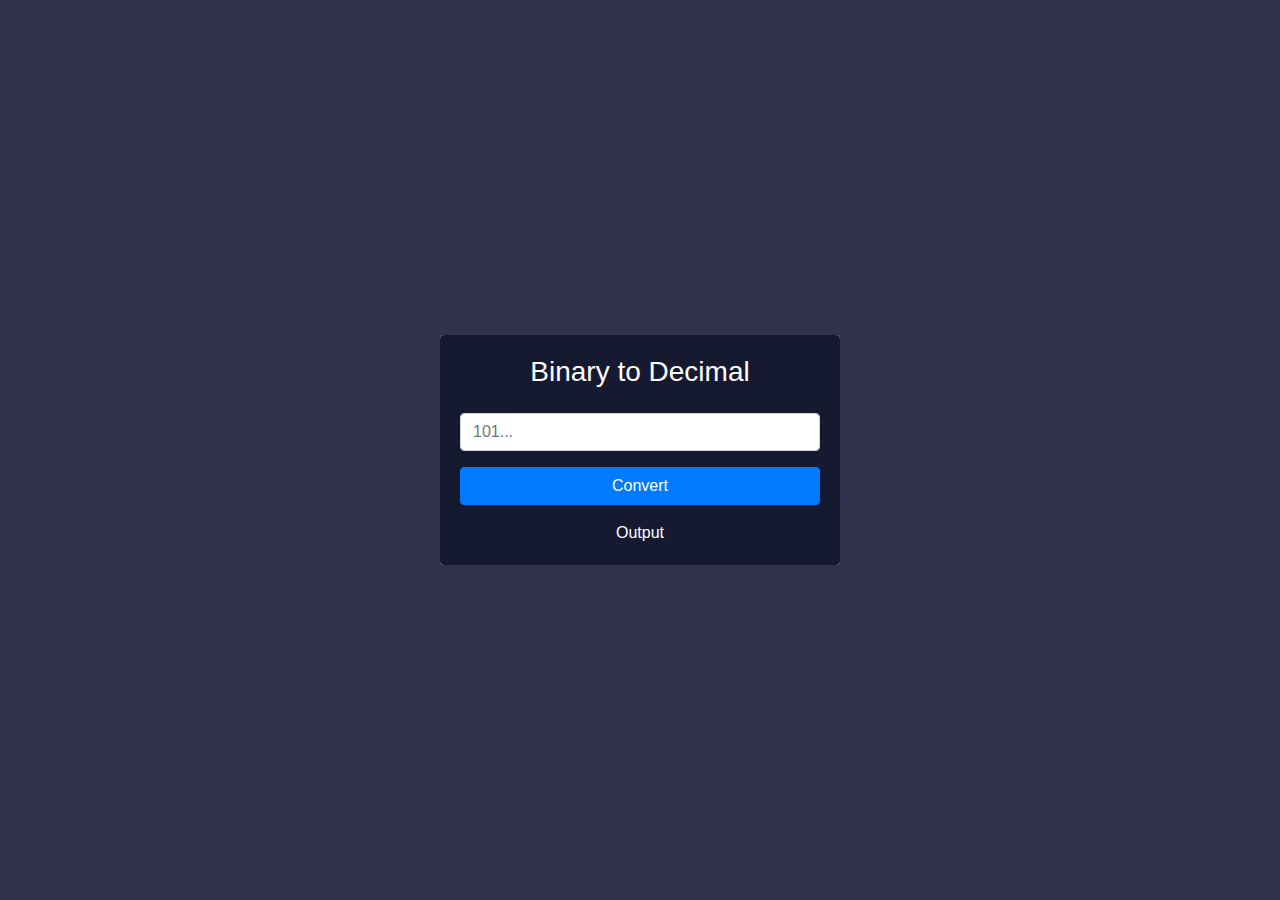
<file: index.html>
<!DOCTYPE html>
<html lang="en">
  <head>
    <meta charset="UTF-8" />
    <meta name="viewport" content="width=device-width, initial-scale=1.0" />
    <title>Binary to Decimal</title>
    <link
      rel="stylesheet"
      href="https://cdn.jsdelivr.net/npm/bootstrap@4.0.0/dist/css/bootstrap.min.css"
      integrity="sha384-Gn5384xqQ1aoWXA+058RXPxPg6fy4IWvTNh0E263XmFcJlSAwiGgFAW/dAiS6JXm"
      crossorigin="anonymous"
    />
  
  </head>
  <body style="padding:0; margin: 0;">
    <div
      class="container d-flex justify-content-center align-items-center"
      style="height: 100vh; min-width:100%; background-color: #31304D;"
    >
      <div class="card  " style="width: 400px;  border: none;">
        <div class="card-body d-flex flex-column align-items-center rounded" style="background-color:#161A30; color:white; ">
          <h3 class="pb-3">Binary to Decimal</h1>

          <input type="text" class="mb-3 form-control" placeholder="101..." id="binary" />
          <button class="btn btn-primary w-100 mb-3" onClick="binaryToDecimal()">Convert</button>

          <span style="font-weight: 500;" id="output">Output</span>
        </div>
      </div>
    </div>

    <script src="script.js"></script>
  </body>
</html>
</file>
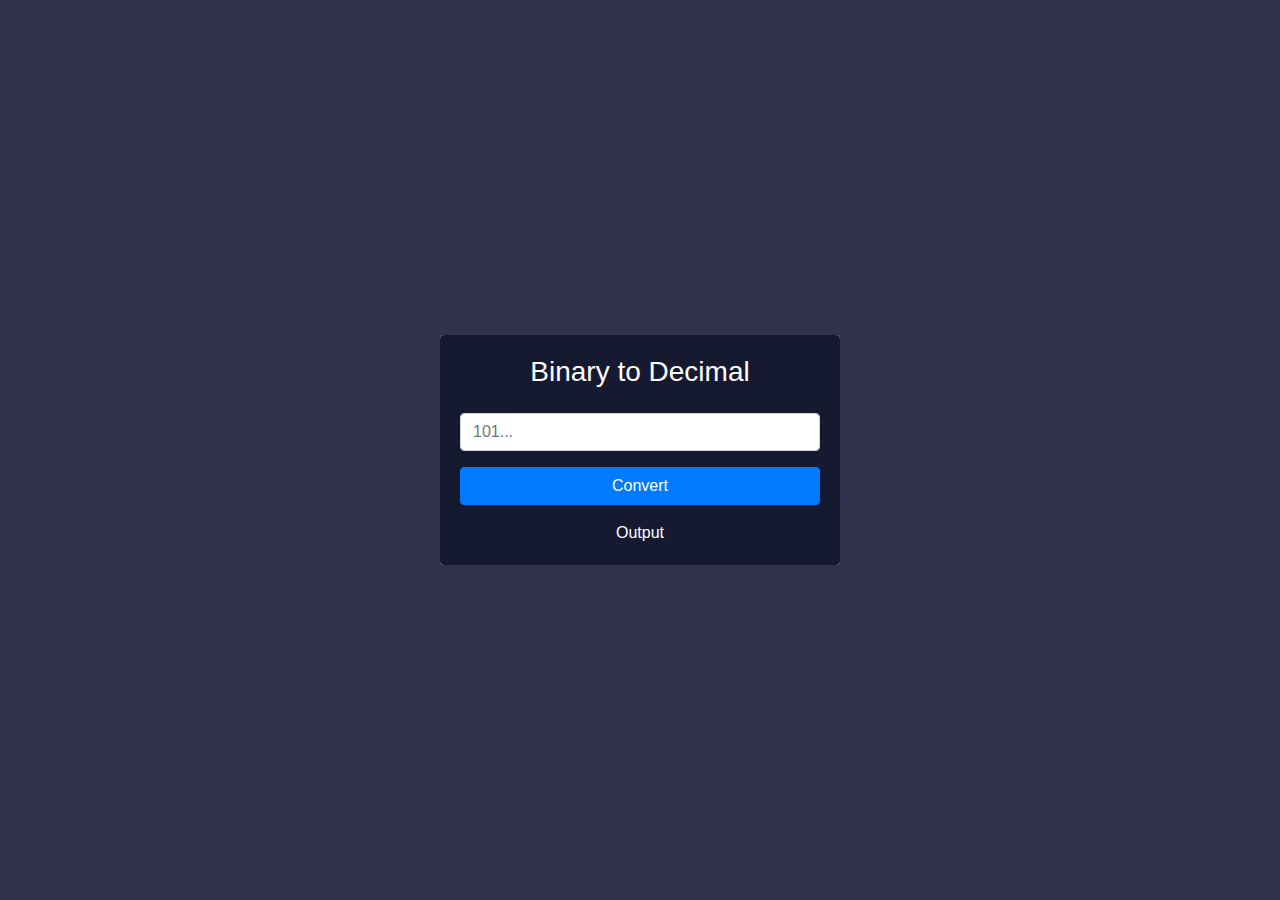
<file: bin2dec/index.html>
<!DOCTYPE html>
<html lang="en">
  <head>
    <meta charset="UTF-8" />
    <meta name="viewport" content="width=device-width, initial-scale=1.0" />
    <title>Binary to Decimal</title>
    <link
      rel="stylesheet"
      href="https://cdn.jsdelivr.net/npm/bootstrap@4.0.0/dist/css/bootstrap.min.css"
      integrity="sha384-Gn5384xqQ1aoWXA+058RXPxPg6fy4IWvTNh0E263XmFcJlSAwiGgFAW/dAiS6JXm"
      crossorigin="anonymous"
    />
  </head>
  <body style="padding: 0; margin: 0">
    <div
      class="container d-flex justify-content-center align-items-center"
      style="height: 100vh; min-width: 100%; background-color: #31304d"
    >
      <div class="card" style="width: 400px; border: none">
        <div
          class="card-body d-flex flex-column align-items-center rounded"
          style="background-color: #161a30; color: white"
        >
          <h3 class="pb-3">Binary to Decimal</h3>
          <div
            id="alert"
            class="alert alert-danger"
            style="display: none"
          ></div>
          <input
            type="text"
            class="mb-3 form-control"
            placeholder="101..."
            id="binary"
          />

          <button
            class="btn btn-primary w-100 mb-3"
            onClick="binaryToDecimal()"
          >
            Convert
          </button>

          <span style="font-weight: 500" id="output">Output</span>
        </div>
      </div>
    </div>

    <script src="script.js"></script>
  </body>
</html>
</file>
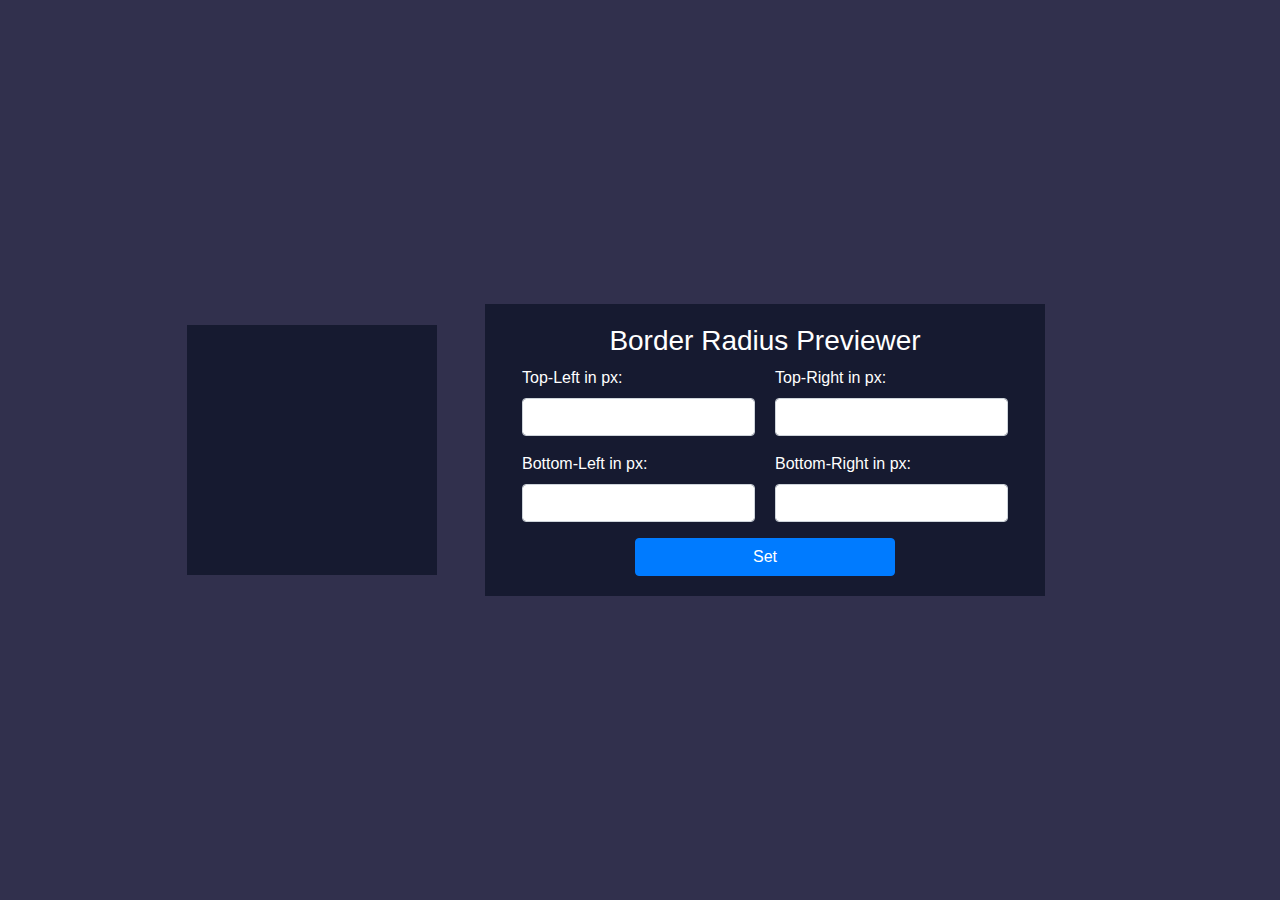
<file: border-radius-previewer/index.html>
<!DOCTYPE html>
<html lang="en">
  <head>
    <meta charset="UTF-8" />
    <meta name="viewport" content="width=device-width, initial-scale=1.0" />
    <title>Border Radius Previewer</title>
    <link
      rel="stylesheet"
      href="https://cdn.jsdelivr.net/npm/bootstrap@4.0.0/dist/css/bootstrap.min.css"
      integrity="sha384-Gn5384xqQ1aoWXA+058RXPxPg6fy4IWvTNh0E263XmFcJlSAwiGgFAW/dAiS6JXm"
      crossorigin="anonymous"
    />
  </head>
  <body>
    <div
      class="container d-flex flex-row justify-content-center align-items-center"
      style="min-width: 100%; height: 100vh; background-color: #31304d"
    >
      <div
        id="box"
        style="width: 250px; height: 250px; background-color: #161a30"
      ></div>

      <div class="card m-5 rounded" style="width: 35rem; border: #161a30">
        <div class="card-body" style="background-color: #161a30; color: white">
          <form
            onsubmit="changeBorderRadius(); return false"
            class="d-flex align-items-center flex-column"
          >
            <h3 class="text-center">Border Radius Previewer</h3>

            <div class="d-flex justify-content-center">
              <div style="margin-right: 20px">
                <label for="top-left" class="me-4">Top-Left in px: </label>
                <div class="alert alert-danger" id="alert-1"></div>
                <input
                  class="form-control mb-3 w-100"
                  style="height: fit-content"
                  id="top-left"
                  type="text"
                />
              </div>
              <div>
                <label for="top-right">Top-Right in px: </label>
                <div class="alert alert-danger" id="alert-2"></div>
                <input
                  id="top-right"
                  class="form-control mb-3 w-100"
                  style="height: fit-content"
                  type="text"
                />
              </div>
            </div>

            <div class="d-flex justify-content-center">
              <div style="margin-right: 20px">
                <label for="bottom-left">Bottom-Left in px:</label>
                <div class="alert alert-danger" id="alert-3"></div>
                <input id="bottom-left" class="form-control mb-3" type="text" />
              </div>

              <div>
                <label for="bottom-left">Bottom-Right in px:</label>
                <div class="alert alert-danger" id="alert-4"></div>
                <input
                  id="bottom-right"
                  class="form-control mb-3"
                  type="text"
                />
              </div>
            </div>

            <button class="btn btn-primary w-50 float-center">Set</button>
          </form>
        </div>
      </div>
    </div>
    <script src="script.js"></script>
  </body>
</html>
</file>
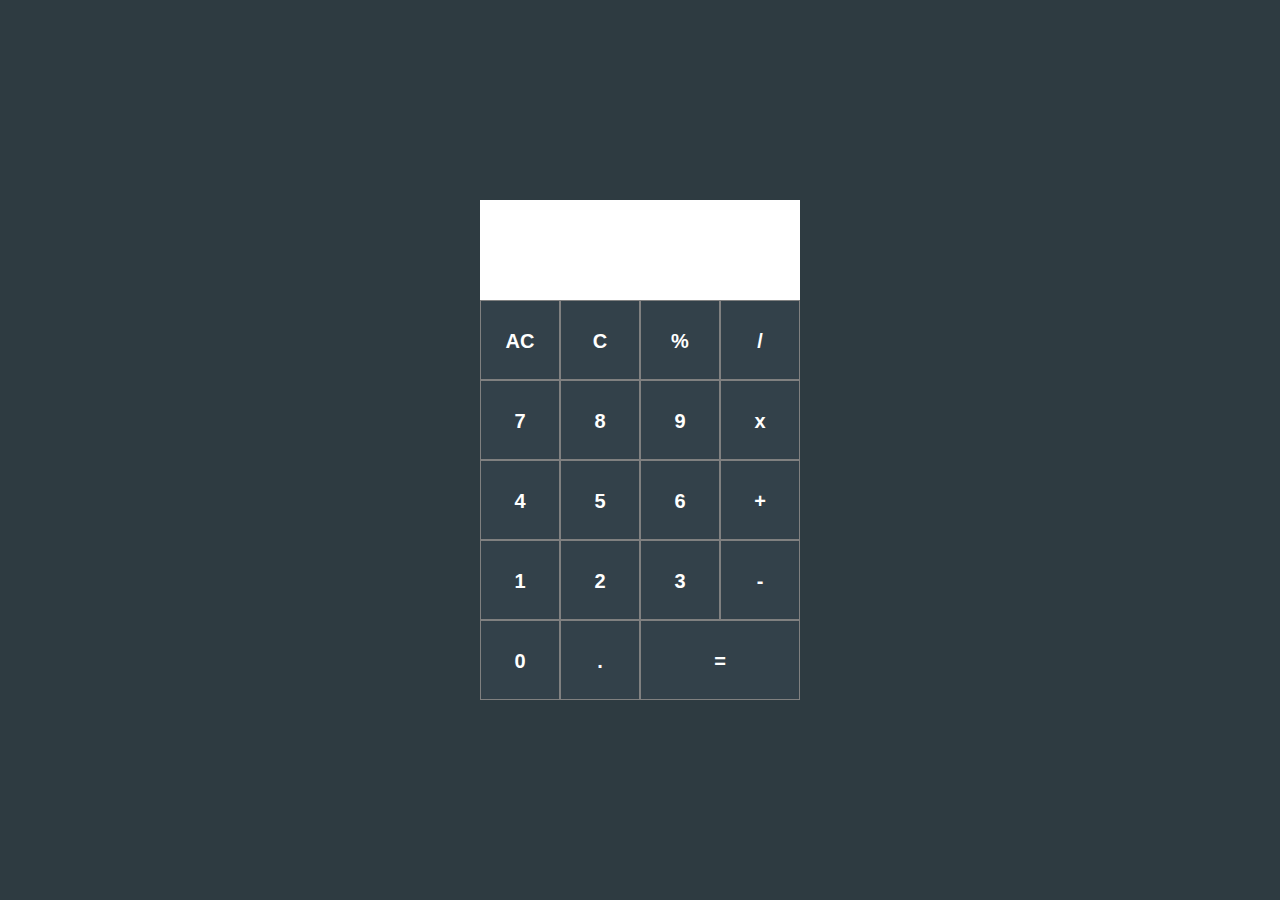
<file: calculator/index.html>
<!DOCTYPE html>
<html lang="en">
  <head>
    <meta charset="UTF-8" />
    <meta name="viewport" content="width=device-width, initial-scale=1.0" />
    <title>Calculator</title>
    <link rel="stylesheet" href="style.css" />
    <link
      rel="stylesheet"
      href="https://cdn.jsdelivr.net/npm/bootstrap@4.0.0/dist/css/bootstrap.min.css"
      integrity="sha384-Gn5384xqQ1aoWXA+058RXPxPg6fy4IWvTNh0E263XmFcJlSAwiGgFAW/dAiS6JXm"
      crossorigin="anonymous"
    />
  </head>
  <body>
    <!-- User can see a display showing the current number entered or the result of the last operation.
    User can see an entry pad containing buttons for the digits 0-9, operations - '+', '-', '/', and '=', a 'C' button (for clear), and an 'AC' button (for clear all).
    User can enter numbers as sequences up to 8 digits long by clicking on digits in the entry pad. Entry of any digits more than 8 will be ignored. -->
    <div class="container d-flex justify-content-center align-items-center">
      <div class="cal d-flex flex-column">
        <div id="display" class="display w-100"></div>
        <div class="d-flex flex-row w-100">
          <div id="AC" class="button col">AC</div>
          <div id="C" class="button col">C</div>
          <div id="%" class="button col">%</div>
          <div id="/" class="button col">/</div>
        </div>
        <div class="d-flex flex-row w-100">
          <div id="seven" class="button col">7</div>
          <div id="eight" class="button col">8</div>
          <div id="nine" class="button col">9</div>
          <div id="x" class="button col">x</div>
        </div>
        <div class="d-flex flex-row">
          <div id="four" class="button col">4</div>
          <div id="five" class="button col">5</div>
          <div id="six" class="button col">6</div>
          <div id="+" class="button col">+</div>
        </div>
        <div class="d-flex flex-row">
          <div id="one" class="button col">1</div>
          <div id="two" class="button col">2</div>
          <div id="three" class="button col">3</div>
          <div id="-" class="button col">-</div>
        </div>
        <div class="d-flex flex-row">
          <div id="zero" class="button col">0</div>
          <div id="." class="button col">.</div>
          <div id="=" class="button col-6">=</div>
        </div>
      </div>
    </div>
    <script src="script.js"></script>
  </body>
</html>
</file>
<file: calculator/style.css>
.container {
  height: 100vh;
  min-width: 100%;
  background-color: #2e3b41;
}
.button {
  width: 50px;
  height: 80px;
  background-color: #33414a;
  text-align: center;
  line-height: 80px;
  font-size: 20px;
  font-weight: 600;
  color: white;
  border: 0.01em solid gray;
}
.cal {
  width: 20rem;
}
.display {
  height: 100px;
  line-height: 100px;
  font-size: 45px;
  background-color: white;
  text-align: right;
}
</file>
